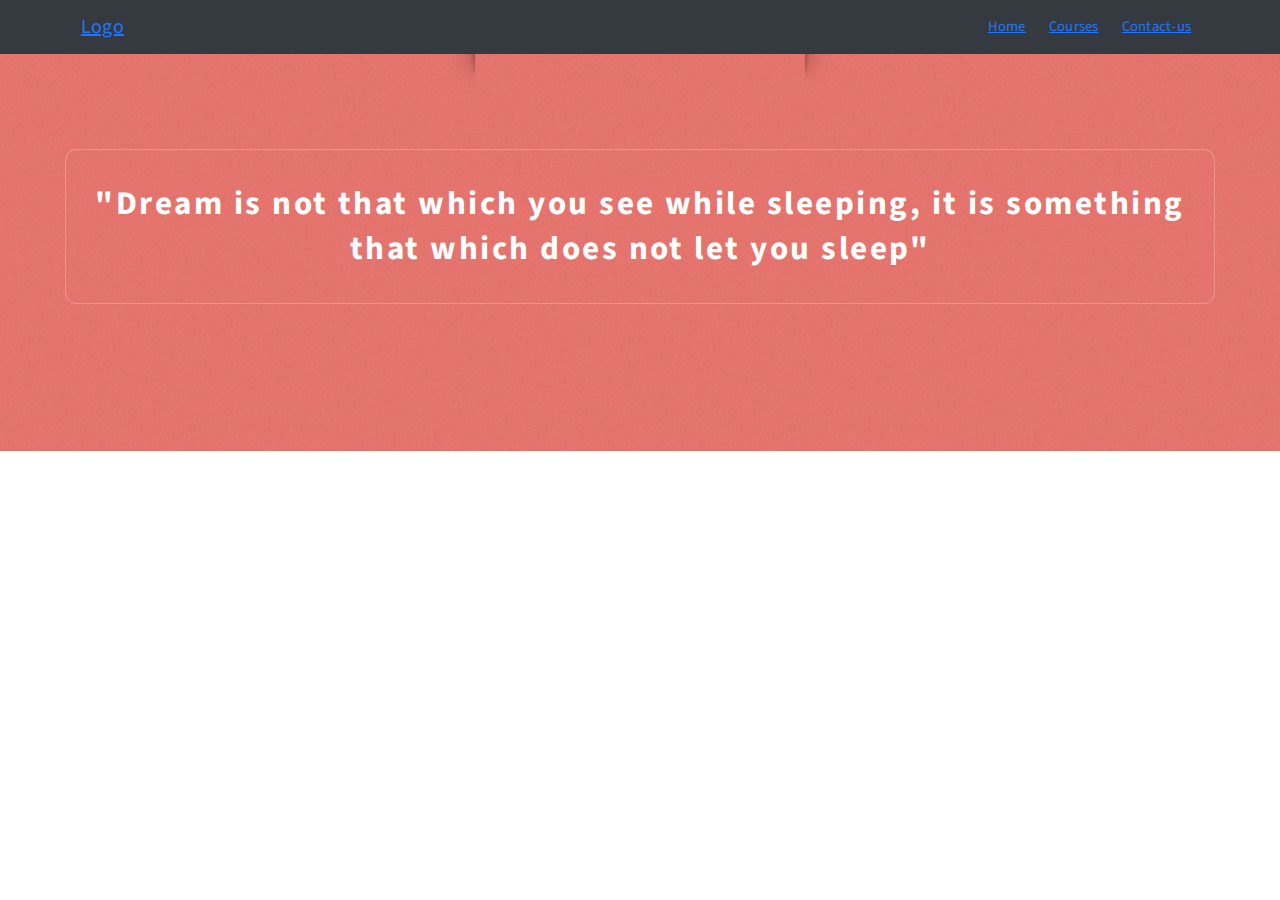
<file: index.html>
<!DOCTYPE HTML>

<html>

	<head>
		<link rel="stylesheet" href="https://stackpath.bootstrapcdn.com/bootstrap/4.1.3/css/bootstrap.min.css">
	  <link rel="stylesheet" href="https://use.fontawesome.com/releases/v5.8.1/css/all.css" integrity="sha384-50oBUHEmvpQ+1lW4y57PTFmhCaXp0ML5d60M1M7uH2+nqUivzIebhndOJK28anvf" crossorigin="anonymous">
	  
	  <link rel="stylesheet" href="./css/main.css"></link>
	</head>
	  
	  <body>
	  
		<nav class="navbar sticky-top navbar-expand-lg bg-dark">
		  <div class="container">
			<a class="navbar-brand" href="#">Logo</a>
			<button class="navbar-toggler" type="button" data-toggle="collapse" data-target="#navbarSupportedContent" aria-controls="navbarSupportedContent" aria-expanded="false" aria-label="Toggle navigation">
		 <i class="fas fa-bars"></i>
		</button>
	  
			<div class="collapse navbar-collapse" id="navbarSupportedContent">
			  <ul class="navbar-nav mr-auto w-100 justify-content-end">
				<li class="nav-item active">
				  <a class="nav-link" href="#">Home <span class="sr-only">(current)</span></a>
				</li>
					<li class="nav-item">
					  <a class="nav-link" href="./courses.html">Courses</a>
					  <li class="nav-item">
						<a class="nav-link" href="./contact us.html">Contact-us</a>
					  </li>
			  </ul>
			</div>
		  </div>
		</nav>
	  
		<section id="intro" class="wrapper style1">
			<div class="title"></div>
			<div class="container">
				<p class="style1"></p>
				<p class="style2">
					"Dream is not that which you see while sleeping, it is something that which does not let you
					sleep"<br class="mobile-hide" />
					<a href="http://html5up.net" class="red"></a>
				</p>

				<ul class="actions">

				</ul>
			</div>
		</section>


		<script src="https://code.jquery.com/jquery-3.3.1.slim.min.js" integrity="sha384-q8i/X+965DzO0rT7abK41JStQIAqVgRVzpbzo5smXKp4YfRvH+8abtTE1Pi6jizo" crossorigin="anonymous"></script>
		<script src="https://cdnjs.cloudflare.com/ajax/libs/popper.js/1.14.3/umd/popper.min.js"></script>
		<script src="https://stackpath.bootstrapcdn.com/bootstrap/4.1.3/js/bootstrap.min.js"></script>
	  </body>

</html>
</file>
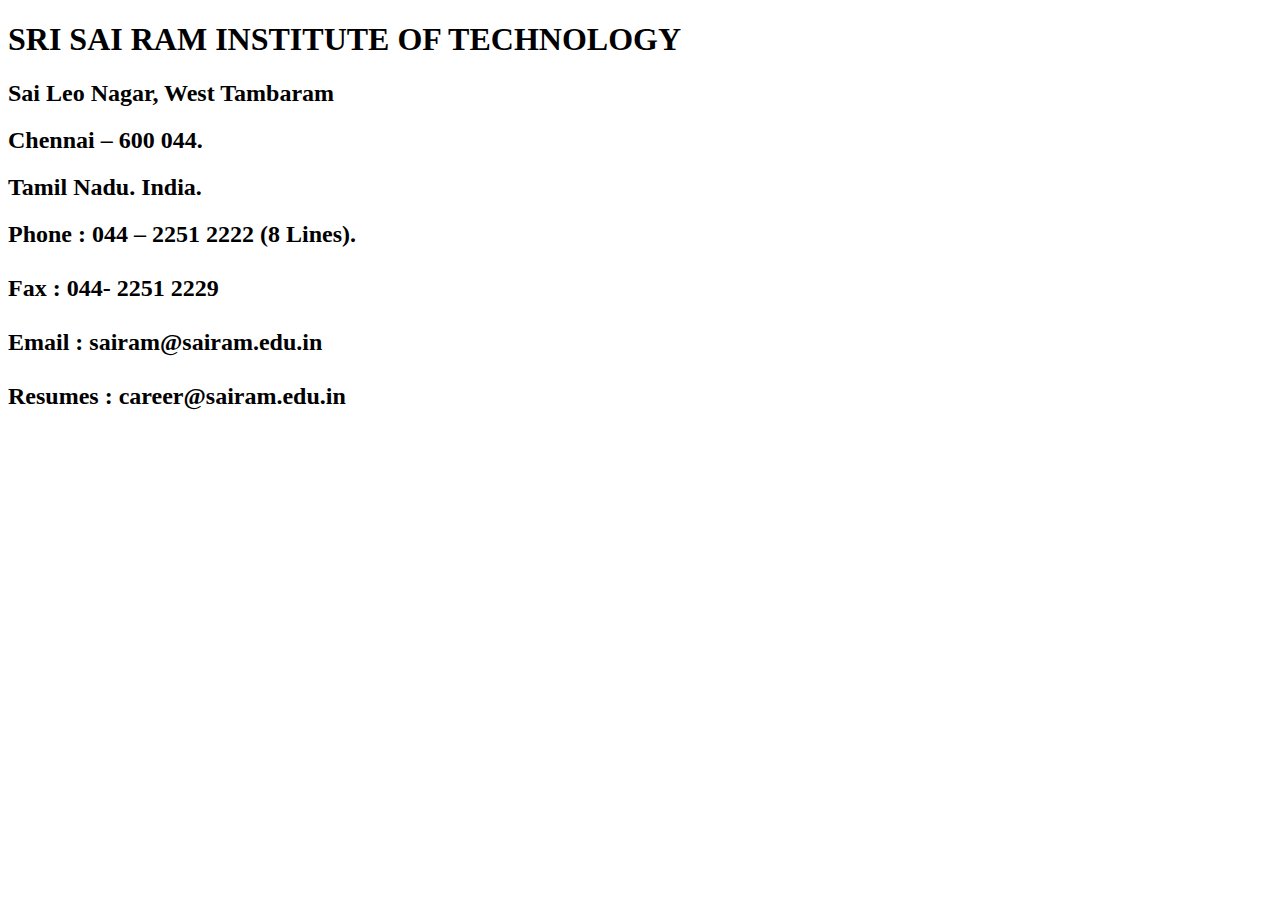
<file: contact us.html>
<!DOCTYPE html>
<html lang="en">
<head>
    <title>Document</title> 
    <style>
    .body {
            background-image: url("images\college pic.jpg"); 
            
            
        }
    </style> 

</head>      

<body>   
<div >
    <h1><b>SRI SAI RAM INSTITUTE OF TECHNOLOGY</b></h1>
    <h2> Sai Leo Nagar, West Tambaram</h2>
     <i class='fas fa-map-marker-alt' style='font-size:36px'></i>  
         <h2> Chennai – 600 044.</h2>
       <h2> Tamil Nadu. India.</h2>
        
       <h2> Phone : 044 – 2251 2222 (8 Lines).
           <br>
           <br>
           
        Fax : 044- 2251 2229
        <br>
        <br>

        Email : sairam@sairam.edu.in
        <br>
        <br>
        Resumes : career@sairam.edu.in</h2> 
    </div>
</body> 

</html>
</file>
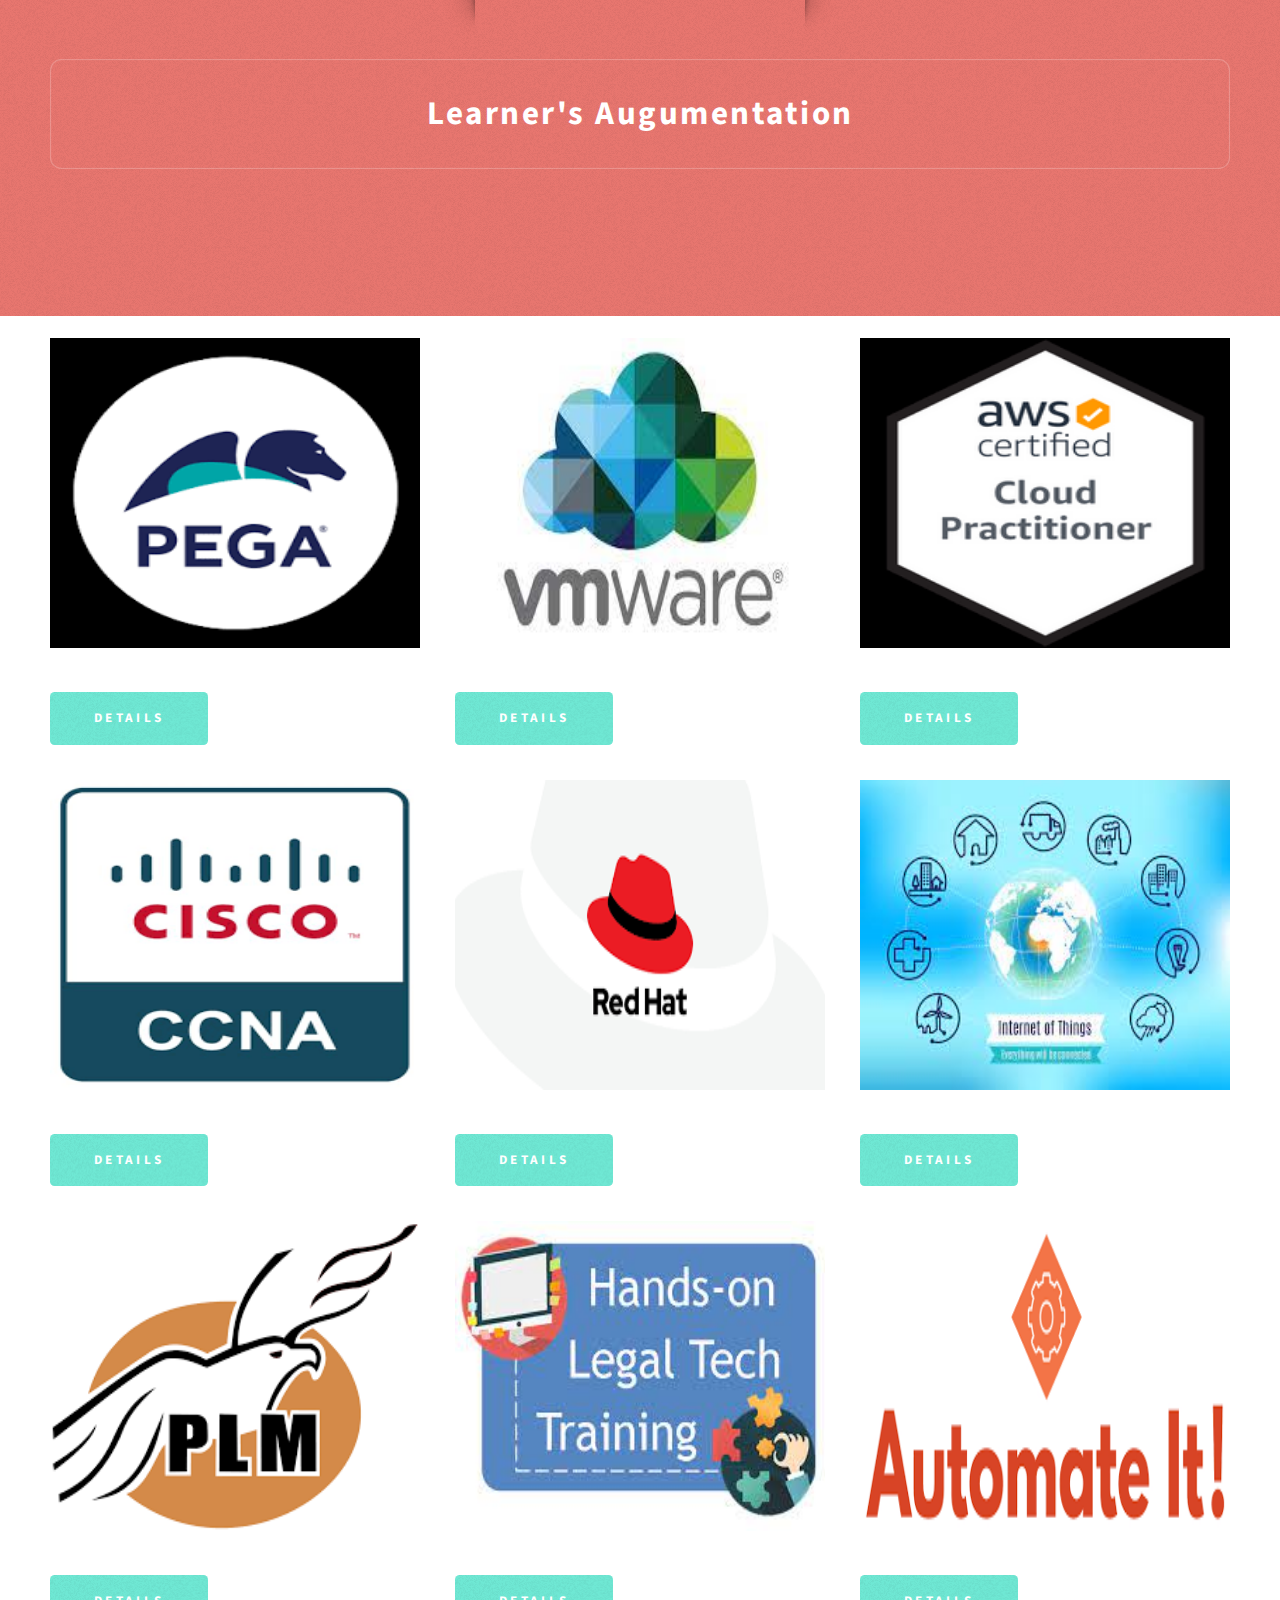
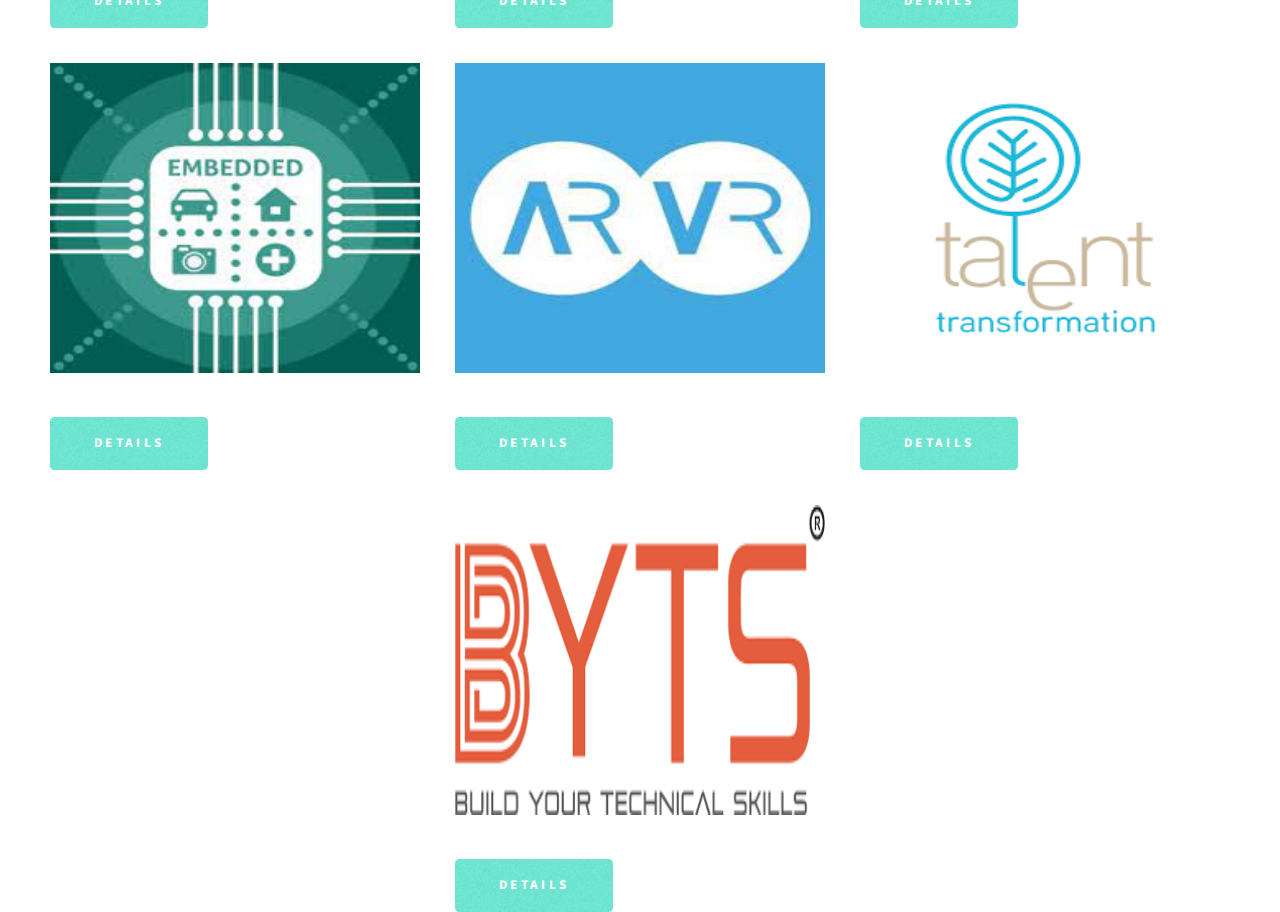
<file: courses.html>
<!DOCTYPE HTML>

<html>
	<head>
		<title>College Website</title>
		<meta charset="utf-8" />
		<meta name="viewport" content="width=device-width, initial-scale=1, user-scalable=no" />
		<link rel="stylesheet" href="./css//main.css" />
		<link rel="stylesheet" href="./co.css" /> 
	</head>
	<body  class="nav"> 
		<div id="page-wrapper"></div>
        <section id="intro" class="wrapper style1">
            <div class="title"></div>
            <div class="container">
                
                <p class="style2">
                    Learner's Augumentation<br class="mobile-hide" />
                    <a href="http://html5up.net" class="nobr"></a>
                </p>	 
				<ul  class="actions">   
                </ul>
            </div>
        </section>	 <br>		
    		<div class="container">
						<div class="row aln-center">
							<div class="col-4 col-12-medium">
								<section class="highlight">
									<a href="#" class="image featured"><img src="./images/pega.png" width="300" height="310" alt="" /></a>
									
									<ul class="actions">
										<li><a href="#" class="button style1">Details</a></li>
									</ul>
								</section>
							</div>
							<div class="col-4 col-12-medium">
								<section class="highlight">
								
									<a href="#" class="image featured"><img src="./images/vm ware.jpg" width="300" height="310"alt="" /></a>
									
									<ul class="actions">
										<li><a href="#" class="button style1">Details</a></li>
									</ul>
								</section>
							</div>
							<div class="col-4 col-12-medium">
								<section class="highlight">
									<a href="#" class="image featured"><img src="./images/aws cloud practitioner.png" width="300" height="310" alt="" /></a>
									
									<ul class="actions">
										<li><a href="#" class="button style1">Details</a></li>
									</ul>
								</section>
							</div>
							<div class="col-4 col-12-medium">
								<section class="highlight">
									<a href="#" class="image featured"><img src="./images/cisco ccna.png" width="300" height="310" alt="" /></a>
									
									<ul class="actions">
										<li><a href="#" class="button style1">Details</a></li>
									</ul>
								</section>
							</div>
							<div class="col-4 col-12-medium">
								<section class="highlight">
									<a href="#" class="image featured"><img src="./images/red hat linux training.png" width="300" height="310" alt="" /></a>
									
									<ul class="actions">
										<li><a href="./year.html" class="button style1">Details</a></li>
									</ul>
								</section>
							</div>
							<div class="col-4 col-12-medium">
								<section class="highlight">
									<a href="#" class="image featured"><img src="./images/iot workshops.jpg" width="300" height="310" alt="" /></a>
									
									<ul class="actions">
										<li><a href="#" class="button style1">Details</a></li>
									</ul>
								</section>
							</div>
							<div class="col-4 col-12-medium">
								<section class="highlight">
									<a href="#" class="image featured"><img src="./images/plm real.png" width="300" height="310" alt="" /></a>
									
									<ul class="actions">
										<li><a href="#" class="button style1">Details</a></li>
									</ul>
								</section>
							</div>
							<div class="col-4 col-12-medium">
								<section class="highlight">
									<a href="#" class="image featured"><img src="./images/hands on training.jpg" width="300" height="310" alt="" /></a>
									
									<ul class="actions">
										<li><a href="#" class="button style1">Details</a></li>
									</ul>
								</section>
							</div>
							<div class="col-4 col-12-medium">
								<section class="highlight">
									<a href="#" class="image featured"><img src="./images/automatic food process.png" width="300" height="310" alt="" /></a>
									
									<ul class="actions">
										<li><a href="#" class="button style1">Details</a></li>
									</ul>
								</section>
							</div>
							<div class="col-4 col-12-medium">
								<section class="highlight">
									<a href="#" class="image featured"><img src="./images/embedded protocol developer.jpg" width="300" height="310" alt="" /></a>
									
									<ul class="actions">
										<li><a href="#" class="button style1">Details</a></li>
									</ul>
								</section>
							</div>
							<div class="col-4 col-12-medium">
								<section class="highlight">
									<a href="#" class="image featured"><img src="./images/ar vr.jpg" width="300" height="310" alt="" /></a>
									
									<ul class="actions">
										<li><a href="#" class="button style1">Details</a></li>
									</ul>
								</section>
							</div>
							<div class="col-4 col-12-medium">
								<section class="highlight">
									<a href="#" class="image featured"><img src="./images/talent transformation.png" width="300" height="310" alt="" /></a>
									
									<ul class="actions">
										<li><a href="#" class="button style1">Details</a></li>
									</ul>
								</section>
							</div>
							<div class="col-4 col-12-medium">
								<section class="highlight">
									<a href="#" class="image featured"><img src="./images/byts.png" width="300" height="310" alt="" /></a>
									
									<ul class="actions">
										<li><a href="#" class="button style1">Details</a></li>
									</ul>
								</section>
							</div>
						
						</div>
					</div>
				</section> 
	</body> 
</html>
</file>
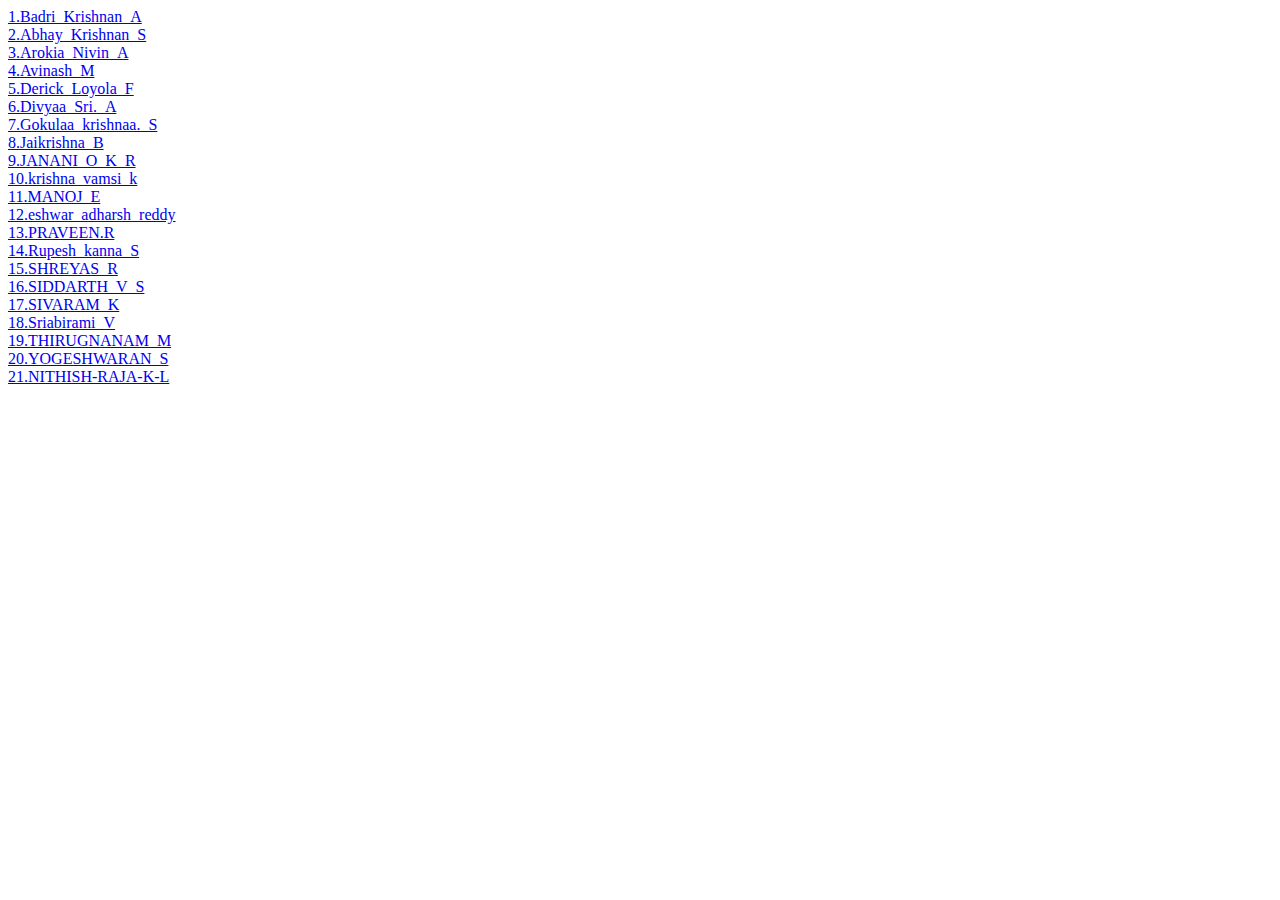
<file: red hat.html>
<!DOCTYPE html>
<html lang="en">
<head>
    <meta charset="UTF-8">
    <meta http-equiv="X-UA-Compatible" content="IE=edge">
    <meta name="viewport" content="width=device-width, initial-scale=1.0">
    <title>Document</title>
   
</head>
<body>
 <a href="redhat cer\Red_Hat_Certificate_RHCSA-Badri_Krishnan_A.pdf">1.Badri_Krishnan_A</a><br>
    <a href="redhat cer\Red_Hat_Certificate_RHCSA-rhel_Abhay_Krishnan_S (1).pdf">2.Abhay_Krishnan_S</a><br>
    <a href="redhat cer\Red_Hat_Certificate_RHCSA-rhel_Arokia_Nivin_A.pdf">3.Arokia_Nivin_A</a><br>
    <a href="redhat cer\Red_Hat_Certificate_RHCSA-rhel_Avinash_M.pdf">4.Avinash_M</a><br>
    <a href="redhat cer\Red_Hat_Certificate_RHCSA-rhel_Derick_Loyola_F.pdf">5.Derick_Loyola_F</a><br>
    <a href="redhat cer\Red_Hat_Certificate_RHCSA-rhel_Divyaa_Sri._A._R.pdf">6.Divyaa_Sri._A</a><br>
    <a href="redhat cer\Red_Hat_Certificate_RHCSA-rhel_Gokulaa_krishnaa._S.pdf">7.Gokulaa_krishnaa._S</a><br>
    <a href="redhat cer\Red_Hat_Certificate_RHCSA-rhel_Jaikrishna_B.pdf">8.Jaikrishna_B</a><br>
    <a href="redhat cer\Red_Hat_Certificate_RHCSA-rhel_JANANI_O_K_R.pdf">9.JANANI_O_K_R</a><br>
    <a href="redhat cer\Red_Hat_Certificate_RHCSA-rhel_krishna_vamsi_k.pdf">10.krishna_vamsi_k</a><br>
    <a href="redhat cer\Red_Hat_Certificate_RHCSA-rhel_MANOJ_E.pdf">11.MANOJ_E</a><br>
    <a href="redhat cer\Red_Hat_Certificate_RHCSA-rhel_p_eshwar_adharsh_reddy.pdf">12.eshwar_adharsh_reddy</a><br>
    <a href="redhat cer\Red_Hat_Certificate_RHCSA-rhel_PRAVEEN.R.pdf">13.PRAVEEN.R</a><br>
    <a href="redhat cer\Red_Hat_Certificate_RHCSA-rhel_Rupesh_kanna_S.pdf">14.Rupesh_kanna_S</a><br>
    <a href="redhat cer\Red_Hat_Certificate_RHCSA-rhel_SHREYAS_R.pdf">15.SHREYAS_R</a><br>
    <a href="redhat cer\Red_Hat_Certificate_RHCSA-rhel_SIDDARTH_V_S.pdf">16.SIDDARTH_V_S</a><br>
    <a href="redhat cer\Red_Hat_Certificate_RHCSA-rhel_SIVARAM_K.pdf">17.SIVARAM_K</a><br>
    <a href="redhat cer\Red_Hat_Certificate_RHCSA-rhel_Sriabirami_V.pdf">18.Sriabirami_V</a><br>
    <a href="redhat cer\Red_Hat_Certificate_RHCSA-rhel_THIRUGNANAM_M.pdf">19.THIRUGNANAM_M</a><br>
    <a href="redhat cer\Red_Hat_Certificate_RHCSA-rhel_YOGESHWARAN_S.pdf">20.YOGESHWARAN_S</a><br>
    <a href="redhat cer\Red-Hat-Certificate-RHCSA-rhel-NITHISH-RAJA-K-L.pdf">21.NITHISH-RAJA-K-L</a><br>
    
    
        

    
    
</body>
</html>
</file>
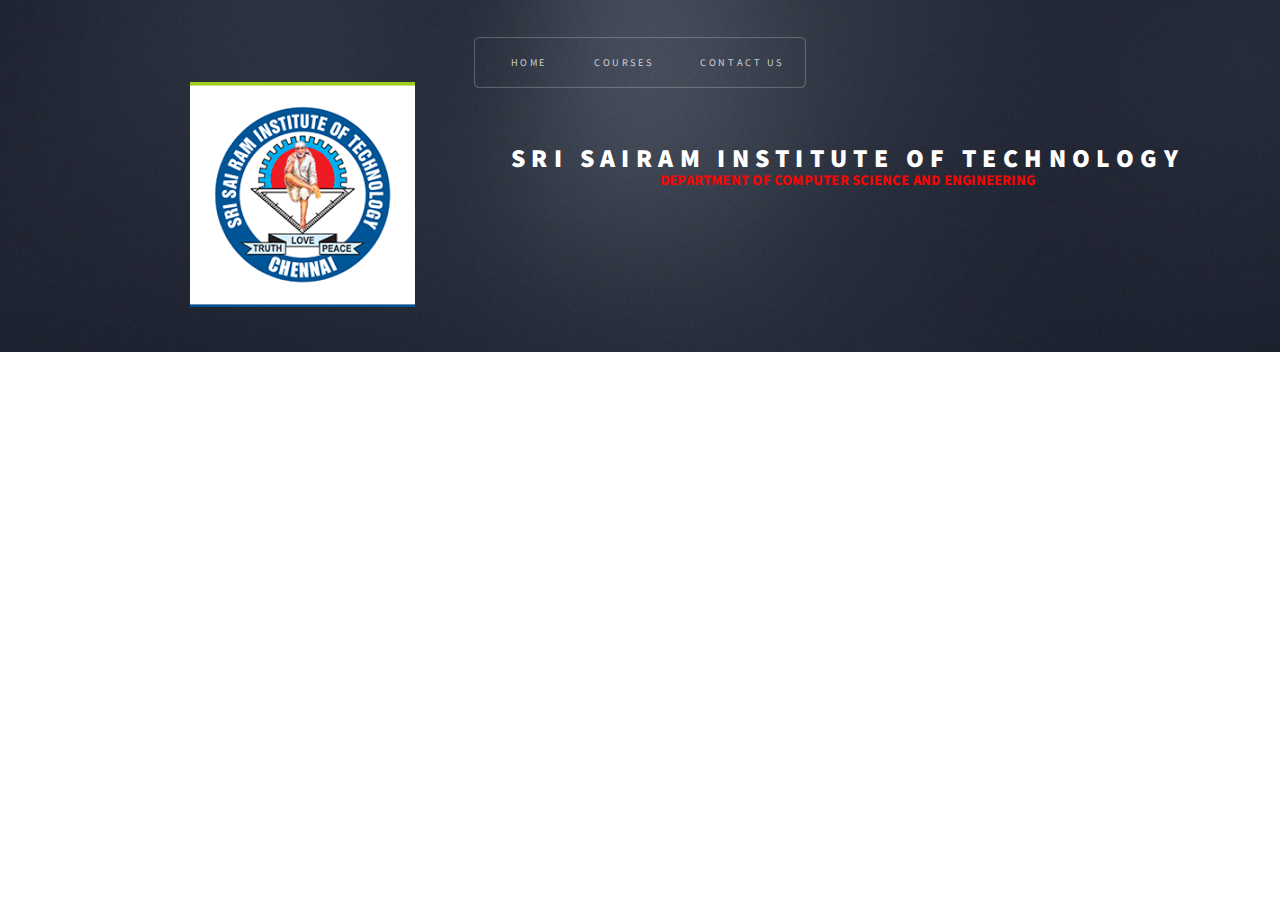
<file: Untitled-1.html>
<!DOCTYPE HTML>

<html>
	<head>
		<title>Escape Velocity by HTML5 UP</title>
		<meta charset="utf-8" />
		<meta name="viewport" content="width=device-width, initial-scale=1, user-scalable=no" /> 
        <link rel="stylesheet" href="/css/main.css" />
		<link rel="stylesheet" href="/co.css" /> 
	</head>
	<body class="nav" >
		<div id="page-wrapper">
			
		
				<section id="header" class="wrapper">

					
						<div id="logo" >

							<img src="images/download.png" alt="SRI SAIRAM INSTITUTE OF TECHNOLOGY" style="float: left; margin-left: 190px;">
							<br>
						
							<br>
							<br>							
							<h1>Sri Sairam Institute Of Technology</h1>
							<h2><b>DEPARTMENT OF COMPUTER SCIENCE AND ENGINEERING</b></h2>
							<p></p>
						</div>

					<div class="nav">
						<nav id="nav">
							<ul>
								<li class="current"><a href="index.html" target=" _blank">Home</a></li>
								<li class="current"><a href="courses.html" target="_blank">Courses</a></li>
								<li class="current"><a href="contact us.html" target="_blank">Contact Us</a></li>
				
							</ul>
						</nav> 
                    </div>

				</section>

			
				
				</div>
				</body>
				</html>
</file>
<file: co.css>
.nav a:hover{
    background: #00f2ff;
    color:#fff;
    border-radius: 50px;
    box-shadow: 0 0 5px #cc03f4,0 0 25px #f0f403,0 0 50px #f403cc,0 0 100px #f403cc;
} 








@keyframes btn-anim1 {  
    0% { left: 100%;}
    50%,100%{left: 100%;}
}  





@keyframes btn-anim2 { 
    0% { top: 100%;}
    50%,100%{top: 100%;} 

    
} 

 

@keyframes btn-anim3 { 
    0% { right: 100%;} 
    50%,100%{right: 100%;} 
}  


@keyframes btn-anim4{
    0% { bottom: 100%;} 
    50%,100%{bottom: 100%;} 
}
</file>
<file: css/main.css>
@import url("fontawesome-all.min.css");
@import url("https://fonts.googleapis.com/css?family=Source+Sans+Pro:400,400italic,700,900");

/*nav
	Escape Velocity by HTML5 UP
	html5up.net | @ajlkn
	Free for personal and commercial use under the CCA 3.0 license (html5up.net/license)
*/

html, body, div, span, applet, object,
iframe, h1, h2, h3, h4, h5, h6, p, blockquote,
pre, a, abbr, acronym, address, big, cite,
code, del, dfn, em, img, ins, kbd, q, s, samp,
small, strike, strong, sub, sup, tt, var, b,
u, i, center, dl, dt, dd, ol, ul, li, fieldset,
form, label, legend, table, caption, tbody,
tfoot, thead, tr, th, td, article, aside,
canvas, details, embed, figure, figcaption,
footer, header, hgroup, menu, nav, output, ruby,
section, summary, time, mark, audio, video {
	margin: 0;
	padding: 100;
	border: 20%;
	font-size: 100%;
	font: inherit;
	vertical-align: baseline;}

article, aside, details, figcaption, figure,
footer, header, hgroup, menu, nav, section {
	display: block;}

body {
	line-height: 1;
}




ol, ul {
	list-style: none;
}

blockquote, q {
	quotes: none;
}

	blockquote:before, blockquote:after, q:before, q:after {
		content: '';
		content: none;
	}

table {
	border-collapse: collapse;
	border-spacing: 0;
}

body {
	-webkit-text-size-adjust: none;
}

mark {
	background-color: transparent;
	color: inherit;
}

input::-moz-focus-inner {
	border: 0;
	padding: 0;
}

input, select, textarea {
	-moz-appearance: none;
	-webkit-appearance: none;
	-ms-appearance: none;
	appearance: none;
}

/* Basic */

	@-ms-viewport {
		width: device-width;
	}

	html {
		box-sizing: border-box;
	}

	*, *:before, *:after {
		box-sizing: inherit;
	}

	body.is-preload *, body.is-preload *:before, body.is-preload *:after {
		-moz-animation: none !important;
		-webkit-animation: none !important;
		-ms-animation: none !important;
		animation: none !important;
		-moz-transition: none !important;
		-webkit-transition: none !important;
		-ms-transition: none !important;
		transition: none !important;
	}

	body, input, textarea, select {
		font-family: 'Source Sans Pro', sans-serif;
		font-weight: 400;
		color: #5181ce;
		font-size: 14pt;
		line-height: 1.75em;
		letter-spacing: 0.025em;
	}

	h1, h2, h3, h4, h5, h6 {
		font-weight: 700;
		color: #0a5ee4;
	} 


		h1 a, h2 a, h3 a, h4 a, h5 a, h6 a {
			color: inherit;
			text-decoration: none;
		}

	a {
		-moz-transition: color .25s ease-in-out;
		-webkit-transition: color .25s ease-in-out;
		-ms-transition: color .25s ease-in-out;
		transition: color .25s ease-in-out;
		text-decoration: underline;
		color: #2276fc;
	}

		a:hover {
			text-decoration: none;
		}

	strong, b {
		font-weight: 700;
		color: #fa0303;
	}

	blockquote {
		border-left: solid 0.5em rgb(235, 31, 31);
		padding: 1em 0 1em 2em;
		font-style: italic;
	}

	em, i {
		font-style: italic;
	}

	hr {
		border: 0;
		border-top: solid 1px #ddd;
		margin: 2em 0 2em 0;
	}

	sub {
		position: relative;
		top: 0.5em;
		font-size: 0.8em;
	}

	sup {
		position: relative;
		top: -0.5em;
		font-size: 0.8em;
	}

	.nobr {
		white-space: nowrap;
	}

	br.clear {
		clear: both;
	}

	p, ul, ol, dl, table, blockquote, form {
		margin-bottom: 2em;
	}

/* Container */

	.container {
		margin: 0 auto;
		max-width: 100%;
		width: 68em;
	}

		@media screen and (max-width: 1680px) {

			.container {
				width: 70em;
			}

		}

		@media screen and (max-width: 1280px) {

			.container {
				width: calc(100% - 100px);
			}

		}

		@media screen and (max-width: 980px) {

			.container {
				width: calc(100% - 100px);
			}

		}

		@media screen and (max-width: 736px) {

			.container {
				width: calc(100% - 40px);
			}

		}

/* Row */

	.row {
		display: flex;
		flex-wrap: wrap;
		box-sizing: border-box;
		align-items: stretch;
	}

		.row > * {
			box-sizing: border-box;
		}

		.row.gtr-uniform > * > :last-child {
			margin-bottom: 0;
		}

		.row.aln-left {
			justify-content: flex-start;
		}

		.row.aln-center {
			justify-content: center;
		}

		.row.aln-right {
			justify-content: flex-end;
		}

		.row.aln-top {
			align-items: flex-start;
		}

		.row.aln-middle {
			align-items: center;
		}

		.row.aln-bottom {
			align-items: flex-end;
		}

		.row > .imp {
			order: -1;
		}

		.row > .col-1 {
			width: 8.33333%;
		}

		.row > .off-1 {
			margin-left: 8.33333%;
		}

		.row > .col-2 {
			width: 16.66667%;
		}

		.row > .off-2 {
			margin-left: 16.66667%;
		}

		.row > .col-3 {
			width: 25%;
		}

		.row > .off-3 {
			margin-left: 25%;
		}

		.row > .col-4 {
			width: 33.33333%;
		}

		.row > .off-4 {
			margin-left: 33.33333%;
		}

		.row > .col-5 {
			width: 41.66667%;
		}

		.row > .off-5 {
			margin-left: 41.66667%;
		}

		.row > .col-6 {
			width: 50%;
		}

		.row > .off-6 {
			margin-left: 50%;
		}

		.row > .col-7 {
			width: 58.33333%;
		}

		.row > .off-7 {
			margin-left: 58.33333%;
		}

		.row > .col-8 {
			width: 66.66667%;
		}

		.row > .off-8 {
			margin-left: 66.66667%;
		}

		.row > .col-9 {
			width: 75%;
		}

		.row > .off-9 {
			margin-left: 75%;
		}

		.row > .col-10 {
			width: 83.33333%;
		}

		.row > .off-10 {
			margin-left: 83.33333%;
		}

		.row > .col-11 {
			width: 91.66667%;
		}

		.row > .off-11 {
			margin-left: 91.66667%;
		}

		.row > .col-12 {
			width: 100%;
		}

		.row > .off-12 {
			margin-left: 100%;
		}

		.row.gtr-0 {
			margin-top: 0px;
			margin-left: 0px;
		}

			.row.gtr-0 > * {
				padding: 0px 0 0 0px;
			}

			.row.gtr-0.gtr-uniform {
				margin-top: 0px;
			}

				.row.gtr-0.gtr-uniform > * {
					padding-top: 0px;
				}

		.row.gtr-25 {
			margin-top: -12.5px;
			margin-left: -12.5px;
		}

			.row.gtr-25 > * {
				padding: 12.5px 0 0 12.5px;
			}

			.row.gtr-25.gtr-uniform {
				margin-top: -12.5px;
			}

				.row.gtr-25.gtr-uniform > * {
					padding-top: 12.5px;
				}

		.row.gtr-50 {
			margin-top: -25px;
			margin-left: -25px;
		}

			.row.gtr-50 > * {
				padding: 25px 0 0 25px;
			}

			.row.gtr-50.gtr-uniform {
				margin-top: -25px;
			}

				.row.gtr-50.gtr-uniform > * {
					padding-top: 25px;
				}

		.row {
			margin-top: -50px;
			margin-left: -50px;
		}

			.row > * {
				padding: 50px 0 0 50px;
			}

			.row.gtr-uniform {
				margin-top: -50px;
			}

				.row.gtr-uniform > * {
					padding-top: 50px;
				}

		.row.gtr-150 {
			margin-top: -75px;
			margin-left: -75px;
		}

			.row.gtr-150 > * {
				padding: 75px 0 0 75px;
			}

			.row.gtr-150.gtr-uniform {
				margin-top: -75px;
			}

				.row.gtr-150.gtr-uniform > * {
					padding-top: 75px;
				}

		.row.gtr-200 {
			margin-top: -100px;
			margin-left: -100px;
		}

			.row.gtr-200 > * {
				padding: 100px 0 0 100px;
			}

			.row.gtr-200.gtr-uniform {
				margin-top: -100px;
			}

				.row.gtr-200.gtr-uniform > * {
					padding-top: 100px;
				}

		@media screen and (max-width: 1680px) {

			.row {
				display: flex;
				flex-wrap: wrap;
				box-sizing: border-box;
				align-items: stretch;
			}

				.row > * {
					box-sizing: border-box;
				}

				.row.gtr-uniform > * > :last-child {
					margin-bottom: 0;
				}

				.row.aln-left {
					justify-content: flex-start;
				}

				.row.aln-center {
					justify-content: center;
				}

				.row.aln-right {
					justify-content: flex-end;
				}

				.row.aln-top {
					align-items: flex-start;
				}

				.row.aln-middle {
					align-items: center;
				}

				.row.aln-bottom {
					align-items: flex-end;
				}

				.row > .imp-xlarge {
					order: -1;
				}

				.row > .col-1-xlarge {
					width: 8.33333%;
				}

				.row > .off-1-xlarge {
					margin-left: 8.33333%;
				}

				.row > .col-2-xlarge {
					width: 16.66667%;
				}

				.row > .off-2-xlarge {
					margin-left: 16.66667%;
				}

				.row > .col-3-xlarge {
					width: 25%;
				}

				.row > .off-3-xlarge {
					margin-left: 25%;
				}

				.row > .col-4-xlarge {
					width: 33.33333%;
				}

				.row > .off-4-xlarge {
					margin-left: 33.33333%;
				}

				.row > .col-5-xlarge {
					width: 41.66667%;
				}

				.row > .off-5-xlarge {
					margin-left: 41.66667%;
				}

				.row > .col-6-xlarge {
					width: 50%;
				}

				.row > .off-6-xlarge {
					margin-left: 50%;
				}

				.row > .col-7-xlarge {
					width: 58.33333%;
				}

				.row > .off-7-xlarge {
					margin-left: 58.33333%;
				}

				.row > .col-8-xlarge {
					width: 66.66667%;
				}

				.row > .off-8-xlarge {
					margin-left: 66.66667%;
				}

				.row > .col-9-xlarge {
					width: 75%;
				}

				.row > .off-9-xlarge {
					margin-left: 75%;
				}

				.row > .col-10-xlarge {
					width: 83.33333%;
				}

				.row > .off-10-xlarge {
					margin-left: 83.33333%;
				}

				.row > .col-11-xlarge {
					width: 91.66667%;
				}

				.row > .off-11-xlarge {
					margin-left: 91.66667%;
				}

				.row > .col-12-xlarge {
					width: 100%;
				}

				.row > .off-12-xlarge {
					margin-left: 100%;
				}

				.row.gtr-0 {
					margin-top: 0px;
					margin-left: 0px;
				}

					.row.gtr-0 > * {
						padding: 0px 0 0 0px;
					}

					.row.gtr-0.gtr-uniform {
						margin-top: 0px;
					}

						.row.gtr-0.gtr-uniform > * {
							padding-top: 0px;
						}

				.row.gtr-25 {
					margin-top: -12.5px;
					margin-left: -12.5px;
				}

					.row.gtr-25 > * {
						padding: 12.5px 0 0 12.5px;
					}

					.row.gtr-25.gtr-uniform {
						margin-top: -12.5px;
					}

						.row.gtr-25.gtr-uniform > * {
							padding-top: 12.5px;
						}

				.row.gtr-50 {
					margin-top: -25px;
					margin-left: -25px;
				}

					.row.gtr-50 > * {
						padding: 25px 0 0 25px;
					}

					.row.gtr-50.gtr-uniform {
						margin-top: -25px;
					}

						.row.gtr-50.gtr-uniform > * {
							padding-top: 25px;
						}

				.row {
					margin-top: -50px;
					margin-left: -50px;
				}

					.row > * {
						padding: 50px 0 0 50px;
					}

					.row.gtr-uniform {
						margin-top: -50px;
					}

						.row.gtr-uniform > * {
							padding-top: 50px;
						}

				.row.gtr-150 {
					margin-top: -75px;
					margin-left: -75px;
				}

					.row.gtr-150 > * {
						padding: 75px 0 0 75px;
					}

					.row.gtr-150.gtr-uniform {
						margin-top: -75px;
					}

						.row.gtr-150.gtr-uniform > * {
							padding-top: 75px;
						}

				.row.gtr-200 {
					margin-top: -100px;
					margin-left: -100px;
				}

					.row.gtr-200 > * {
						padding: 100px 0 0 100px;
					}

					.row.gtr-200.gtr-uniform {
						margin-top: -100px;
					}

						.row.gtr-200.gtr-uniform > * {
							padding-top: 100px;
						}

		}

		@media screen and (max-width: 1280px) {

			.row {
				display: flex;
				flex-wrap: wrap;
				box-sizing: border-box;
				align-items: stretch;
			}

				.row > * {
					box-sizing: border-box;
				}

				.row.gtr-uniform > * > :last-child {
					margin-bottom: 0;
				}

				.row.aln-left {
					justify-content: flex-start;
				}

				.row.aln-center {
					justify-content: center;
				}

				.row.aln-right {
					justify-content: flex-end;
				}

				.row.aln-top {
					align-items: flex-start;
				}

				.row.aln-middle {
					align-items: center;
				}

				.row.aln-bottom {
					align-items: flex-end;
				}

				.row > .imp-large {
					order: -1;
				}

				.row > .col-1-large {
					width: 8.33333%;
				}

				.row > .off-1-large {
					margin-left: 8.33333%;
				}

				.row > .col-2-large {
					width: 16.66667%;
				}

				.row > .off-2-large {
					margin-left: 16.66667%;
				}

				.row > .col-3-large {
					width: 25%;
				}

				.row > .off-3-large {
					margin-left: 25%;
				}

				.row > .col-4-large {
					width: 33.33333%;
				}

				.row > .off-4-large {
					margin-left: 33.33333%;
				}

				.row > .col-5-large {
					width: 41.66667%;
				}

				.row > .off-5-large {
					margin-left: 41.66667%;
				}

				.row > .col-6-large {
					width: 50%;
				}

				.row > .off-6-large {
					margin-left: 50%;
				}

				.row > .col-7-large {
					width: 58.33333%;
				}

				.row > .off-7-large {
					margin-left: 58.33333%;
				}

				.row > .col-8-large {
					width: 66.66667%;
				}

				.row > .off-8-large {
					margin-left: 66.66667%;
				}

				.row > .col-9-large {
					width: 75%;
				}

				.row > .off-9-large {
					margin-left: 75%;
				}

				.row > .col-10-large {
					width: 83.33333%;
				}

				.row > .off-10-large {
					margin-left: 83.33333%;
				}

				.row > .col-11-large {
					width: 91.66667%;
				}

				.row > .off-11-large {
					margin-left: 91.66667%;
				}

				.row > .col-12-large {
					width: 100%;
				}

				.row > .off-12-large {
					margin-left: 100%;
				}

				.row.gtr-0 {
					margin-top: 0px;
					margin-left: 0px;
				}

					.row.gtr-0 > * {
						padding: 0px 0 0 0px;
					}

					.row.gtr-0.gtr-uniform {
						margin-top: 0px;
					}

						.row.gtr-0.gtr-uniform > * {
							padding-top: 0px;
						}

				.row.gtr-25 {
					margin-top: -8.75px;
					margin-left: -8.75px;
				}

					.row.gtr-25 > * {
						padding: 8.75px 0 0 8.75px;
					}

					.row.gtr-25.gtr-uniform {
						margin-top: -8.75px;
					}

						.row.gtr-25.gtr-uniform > * {
							padding-top: 8.75px;
						}

				.row.gtr-50 {
					margin-top: -17.5px;
					margin-left: -17.5px;
				}

					.row.gtr-50 > * {
						padding: 17.5px 0 0 17.5px;
					}

					.row.gtr-50.gtr-uniform {
						margin-top: -17.5px;
					}

						.row.gtr-50.gtr-uniform > * {
							padding-top: 17.5px;
						}

				.row {
					margin-top: -35px;
					margin-left: -35px;
				}

					.row > * {
						padding: 35px 0 0 35px;
					}

					.row.gtr-uniform {
						margin-top: -35px;
					}

						.row.gtr-uniform > * {
							padding-top: 35px;
						}

				.row.gtr-150 {
					margin-top: -52.5px;
					margin-left: -52.5px;
				}

					.row.gtr-150 > * {
						padding: 52.5px 0 0 52.5px;
					}

					.row.gtr-150.gtr-uniform {
						margin-top: -52.5px;
					}

						.row.gtr-150.gtr-uniform > * {
							padding-top: 52.5px;
						}

				.row.gtr-200 {
					margin-top: -70px;
					margin-left: -70px;
				}

					.row.gtr-200 > * {
						padding: 70px 0 0 70px;
					}

					.row.gtr-200.gtr-uniform {
						margin-top: -70px;
					}

						.row.gtr-200.gtr-uniform > * {
							padding-top: 70px;
						}

		}

		@media screen and (max-width: 980px) {

			.row {
				display: flex;
				flex-wrap: wrap;
				box-sizing: border-box;
				align-items: stretch;
			}

				.row > * {
					box-sizing: border-box;
				}

				.row.gtr-uniform > * > :last-child {
					margin-bottom: 0;
				}

				.row.aln-left {
					justify-content: flex-start;
				}

				.row.aln-center {
					justify-content: center;
				}

				.row.aln-right {
					justify-content: flex-end;
				}

				.row.aln-top {
					align-items: flex-start;
				}

				.row.aln-middle {
					align-items: center;
				}

				.row.aln-bottom {
					align-items: flex-end;
				}

				.row > .imp-medium {
					order: -1;
				}

				.row > .col-1-medium {
					width: 8.33333%;
				}

				.row > .off-1-medium {
					margin-left: 8.33333%;
				}

				.row > .col-2-medium {
					width: 16.66667%;
				}

				.row > .off-2-medium {
					margin-left: 16.66667%;
				}

				.row > .col-3-medium {
					width: 25%;
				}

				.row > .off-3-medium {
					margin-left: 25%;
				}

				.row > .col-4-medium {
					width: 33.33333%;
				}

				.row > .off-4-medium {
					margin-left: 33.33333%;
				}

				.row > .col-5-medium {
					width: 41.66667%;
				}

				.row > .off-5-medium {
					margin-left: 41.66667%;
				}

				.row > .col-6-medium {
					width: 50%;
				}

				.row > .off-6-medium {
					margin-left: 50%;
				}

				.row > .col-7-medium {
					width: 58.33333%;
				}

				.row > .off-7-medium {
					margin-left: 58.33333%;
				}

				.row > .col-8-medium {
					width: 66.66667%;
				}

				.row > .off-8-medium {
					margin-left: 66.66667%;
				}

				.row > .col-9-medium {
					width: 75%;
				}

				.row > .off-9-medium {
					margin-left: 75%;
				}

				.row > .col-10-medium {
					width: 83.33333%;
				}

				.row > .off-10-medium {
					margin-left: 83.33333%;
				}

				.row > .col-11-medium {
					width: 91.66667%;
				}

				.row > .off-11-medium {
					margin-left: 91.66667%;
				}

				.row > .col-12-medium {
					width: 100%;
				}

				.row > .off-12-medium {
					margin-left: 100%;
				}

				.row.gtr-0 {
					margin-top: 0px;
					margin-left: 0px;
				}

					.row.gtr-0 > * {
						padding: 0px 0 0 0px;
					}

					.row.gtr-0.gtr-uniform {
						margin-top: 0px;
					}

						.row.gtr-0.gtr-uniform > * {
							padding-top: 0px;
						}

				.row.gtr-25 {
					margin-top: -12.5px;
					margin-left: -12.5px;
				}

					.row.gtr-25 > * {
						padding: 12.5px 0 0 12.5px;
					}

					.row.gtr-25.gtr-uniform {
						margin-top: -12.5px;
					}

						.row.gtr-25.gtr-uniform > * {
							padding-top: 12.5px;
						}

				.row.gtr-50 {
					margin-top: -25px;
					margin-left: -25px;
				}

					.row.gtr-50 > * {
						padding: 25px 0 0 25px;
					}

					.row.gtr-50.gtr-uniform {
						margin-top: -25px;
					}

						.row.gtr-50.gtr-uniform > * {
							padding-top: 25px;
						}

				.row {
					margin-top: -50px;
					margin-left: -50px;
				}

					.row > * {
						padding: 50px 0 0 50px;
					}

					.row.gtr-uniform {
						margin-top: -50px;
					}

						.row.gtr-uniform > * {
							padding-top: 50px;
						}

				.row.gtr-150 {
					margin-top: -75px;
					margin-left: -75px;
				}

					.row.gtr-150 > * {
						padding: 75px 0 0 75px;
					}

					.row.gtr-150.gtr-uniform {
						margin-top: -75px;
					}

						.row.gtr-150.gtr-uniform > * {
							padding-top: 75px;
						}

				.row.gtr-200 {
					margin-top: -100px;
					margin-left: -100px;
				}

					.row.gtr-200 > * {
						padding: 100px 0 0 100px;
					}

					.row.gtr-200.gtr-uniform {
						margin-top: -100px;
					}

						.row.gtr-200.gtr-uniform > * {
							padding-top: 100px;
						}

		}

		@media screen and (max-width: 100px) {

			.row {
				display: flex;
				flex-wrap: wrap;
				box-sizing: border-box;
				align-items: stretch;
			}

				.row > * {
					box-sizing: border-box;
				}

				.row.gtr-uniform > * > :last-child {
					margin-bottom: 0;
				}

				.row.aln-left {
					justify-content: flex-start;
				}

				.row.aln-center {
					justify-content: center;
				}

				.row.aln-right {
					justify-content: flex-end;
				}

				.row.aln-top {
					align-items: flex-start;
				}

				.row.aln-middle {
					align-items: center;
				}

				.row.aln-bottom {
					align-items: flex-end;
				}

				.row > .imp-small {
					order: -1;
				}

				.row > .col-1-small {
					width: 8.33333%;
				}

				.row > .off-1-small {
					margin-left: 8.33333%;
				}

				.row > .col-2-small {
					width: 16.66667%;
				}

				.row > .off-2-small {
					margin-left: 16.66667%;
				}

				.row > .col-3-small {
					width: 25%;
				}

				.row > .off-3-small {
					margin-left: 25%;
				}

				.row > .col-4-small {
					width: 33.33333%;
				}

				.row > .off-4-small {
					margin-left: 33.33333%;
				}

				.row > .col-5-small {
					width: 41.66667%;
				}

				.row > .off-5-small {
					margin-left: 41.66667%;
				}

				.row > .col-6-small {
					width: 50%;
				}

				.row > .off-6-small {
					margin-left: 50%;
				}

				.row > .col-7-small {
					width: 58.33333%;
				}

				.row > .off-7-small {
					margin-left: 58.33333%;
				}

				.row > .col-8-small {
					width: 66.66667%;
				}

				.row > .off-8-small {
					margin-left: 66.66667%;
				}

				.row > .col-9-small {
					width: 75%;
				}

				.row > .off-9-small {
					margin-left: 75%;
				}

				.row > .col-10-small {
					width: 83.33333%;
				}

				.row > .off-10-small {
					margin-left: 83.33333%;
				}

				.row > .col-11-small {
					width: 91.66667%;
				}

				.row > .off-11-small {
					margin-left: 91.66667%;
				}

				.row > .col-12-small {
					width: 100%;
				}

				.row > .off-12-small {
					margin-left: 100%;
				}

				.row.gtr-0 {
					margin-top: 0px;
					margin-left: 0px;
				}

					.row.gtr-0 > * {
						padding: 0px 0 0 0px;
					}

					.row.gtr-0.gtr-uniform {
						margin-top: 0px;
					}

						.row.gtr-0.gtr-uniform > * {
							padding-top: 0px;
						}

				.row.gtr-25 {
					margin-top: -7.5px;
					margin-left: -7.5px;
				}

					.row.gtr-25 > * {
						padding: 7.5px 0 0 7.5px;
					}

					.row.gtr-25.gtr-uniform {
						margin-top: -7.5px;
					}

						.row.gtr-25.gtr-uniform > * {
							padding-top: 7.5px;
						}

				.row.gtr-50 {
					margin-top: -15px;
					margin-left: -15px;
				}

					.row.gtr-50 > * {
						padding: 15px 0 0 15px;
					}

					.row.gtr-50.gtr-uniform {
						margin-top: -15px;
					}

						.row.gtr-50.gtr-uniform > * {
							padding-top: 15px;
						}

				.row {
					margin-top: -30px;
					margin-left: -30px;
				}

					.row > * {
						padding: 30px 0 0 30px;
					}

					.row.gtr-uniform {
						margin-top: -30px;
					}

						.row.gtr-uniform > * {
							padding-top: 30px;
						}

				.row.gtr-150 {
					margin-top: -45px;
					margin-left: -45px;
				}

					.row.gtr-150 > * {
						padding: 45px 0 0 45px;
					}

					.row.gtr-150.gtr-uniform {
						margin-top: -45px;
					}

						.row.gtr-150.gtr-uniform > * {
							padding-top: 45px;
						}

				.row.gtr-200 {
					margin-top: -60px;
					margin-left: -60px;
				}

					.row.gtr-200 > * {
						padding: 60px 0 0 60px;
					}

					.row.gtr-200.gtr-uniform {
						margin-top: -60px;
					}

						.row.gtr-200.gtr-uniform > * {
							padding-top: 60px;
						}

		}

/* Section/Article */

	section,
	article {
		margin: 100 100 100 100;
	}

	section > :last-child,
	article > :last-child,
	section:last-child,
	article:last-child {
		margin-bottom: 0;
	}

	header.style1 {
		text-align: center;
		padding: 3em 0 3em 0;
	}

		header.style1 h2 {
			font-weight: 700;
			font-size: 2em;
			letter-spacing: 0.075em;
			line-height: 1.5em;
		}

		header.style1 p {
			color: #0d5ddf;
			display: block;
			margin: 1.15em 0 0 0;
			font-size: 1.3em;
			letter-spacing: 0.075em;
			line-height: 1.5em;
		}

/* Table */

	table {
		width: 100%;
	}

		table.default {
			width: 100%;
		}

			table.default tbody tr:nth-child(2n+2) {
				background: #f4f4f4;
			}

			table.default td {
				padding: 0.5em 1em 0.5em 1em;
			}

			table.default th {
				text-align: left;
				font-weight: 400;
				padding: 0.5em 1em 0.5em 1em;
			}

			table.default thead {
				background: #484d55;
				color: #fff;
			}

			table.default tfoot {
				background: #eee;
			}

/* Form */

	form label {
		display: block;
		font-weight: 700;
		color: #484d55;
		margin: 0.25em 0 0.5em 0;
	}

	form input[type="text"],
	form input[type="email"],
	form input[type="password"],
	form select,
	form textarea {
		-moz-transition: all .25s ease-in-out;
		-webkit-transition: all .25s ease-in-out;
		-ms-transition: all .25s ease-in-out;
		transition: all .25s ease-in-out;
		-webkit-appearance: none;
		display: block;
		border: 0;
		background: #eee;
		box-shadow: inset 0px 0px 1px 0px #a0a1a7;
		border-radius: 0.35em;
		width: 100%;
		padding: 0.75em 1em 0.75em 1em;
	}

		form input[type="text"]:focus,
		form input[type="email"]:focus,
		form input[type="password"]:focus,
		form select:focus,
		form textarea:focus {
			background: #f8f8f8;
		}

	form input[type="text"],
	form input[type="email"]
	input[type="password"] {
		line-height: 1em;
	}

	form select {
		line-height: 1em;
	}

	form textarea {
		min-height: 8em;
	}

	form ul.actions {
		margin-top: 0;
	}

	form ::-webkit-input-placeholder {
		color: #555 !important;
		font-style: italic;
		line-height: 1.35em;
	}

	form :-moz-placeholder {
		color: #555 !important;
		font-style: italic;
	}

	form ::-moz-placeholder {
		color: #555 !important;
		font-style: italic;
	}

	form :-ms-input-placeholder {
		color: #555 !important;
		font-style: italic;
	}

	form ::-moz-focus-inner {
		border: 0;
	}

/* Image */

	.image {
		display: inline-block;
	}

		.image img {
			display: block;
			width: 100%;
		}

		.image.fit {
			display: block;
			width: 100%;
		}

		.image.left {
			float: left;
			margin: 0 2em 2em 0;
		}

		.image.centered {
			display: block;
			margin: 0 0 2em 0;
		}

			.image.centered img {
				margin: 0 auto;
				width: auto;
			}

		.image.featured {
			display: block;
			width: 100%;
			margin: 0 0 2em 0;
		}

/* Button */

	input[type="button"],
	input[type="submit"],
	input[type="reset"],
	button,
	.button {
		-moz-transition: all .25s ease-in-out;
		-webkit-transition: all .25s ease-in-out;
		-ms-transition: all .25s ease-in-out;
		transition: all .25s ease-in-out;
		display: inline-block;
		background: #444;
		text-align: center;
		text-transform: uppercase;
		font-weight: 700;
		letter-spacing: 0.25em;
		text-decoration: none;
		border-radius: 0.35em;
		border: 0;
		outline: 0;
		cursor: pointer;
		padding: 0 2.25em 0 2.25em;
		font-size: 0.9em;
		min-width: 12em;
		height: 4em;
		line-height: 4em;
	}

		input[type="button"]:hover,
		input[type="submit"]:hover,
		input[type="reset"]:hover,
		button:hover,
		.button:hover {
			background-color: #f98780;
		}

		input[type="button"].large,
		input[type="submit"].large,
		input[type="reset"].large,
		button.large,
		.button.large {
			font-size: 1em;
			min-width: 14em;
		}

		input[type="button"].style1,
		input[type="submit"].style1,
		input[type="reset"].style1,
		button.style1,
		.button.style1 {
			background: #70e9d5 url("./images/overlay.png");
			color: #fff;
		}

			input[type="button"].style1:hover,
			input[type="submit"].style1:hover,
			input[type="reset"].style1:hover,
			button.style1:hover,
			.button.style1:hover {
				background-color: #80f9ae93;
			}

			input[type="button"].style1:active,
			input[type="submit"].style1:active,
			input[type="reset"].style1:active,
			button.style1:active,
			.button.style1:active {
				background-color: #d96760;
			}

		input[type="button"].style2,
		input[type="submit"].style2,
		input[type="reset"].style2,
		button.style2,
		.button.style2 {
			background: none;
			color: #606167;
			box-shadow: inset 0px 0px 2px 0px #a0a1a7;
		}

			input[type="button"].style2:hover,
			input[type="submit"].style2:hover,
			input[type="reset"].style2:hover,
			button.style2:hover,
			.button.style2:hover {
				box-shadow: inset 0px 0px 2px 0px #606167;
			}

			input[type="button"].style2:active,
			input[type="submit"].style2:active,
			input[type="reset"].style2:active,
			button.style2:active,
			.button.style2:active {
				box-shadow: inset 0px 0px 2px 0px #001ec7;
			}

		input[type="button"].style3,
		input[type="submit"].style3,
		input[type="reset"].style3,
		button.style3,
		.button.style3 {
			background: #2f333b url("./images/overlay.png");
			color: #fff;
		}

			input[type="button"].style3:hover,
			input[type="submit"].style3:hover,
			input[type="reset"].style3:hover,
			button.style3:hover,
			.button.style3:hover {
				background-color: #3f434b;
			}

			input[type="button"].style3:active,
			input[type="submit"].style3:active,
			input[type="reset"].style3:active,
			button.style3:active,
			.button.style3:active {
				background-color: #1f232b;
			}

/* List */

	ul {
		list-style: disc;
		padding-left: 1em;
	}

		ul li {
			padding-left: 0.5em;
		}

		ul.style2 {
			list-style: none;
			padding-left: 0;
		}

			ul.style2 li {
				border-top: solid 1px #eee;
				padding: 1.5em 0 0 0;
				margin: 1.5em 0 0 0;
			}

				ul.style2 li:first-child {
					border-top: 0;
					padding-top: 0;
					margin-top: 0;
				}

		ul.style3 {
			list-style: none;
			padding-left: 0;
		}

			ul.style3 li {
				border-top: solid 1px #eee;
				padding: 0.5em 0 0 0;
				margin: 0.5em 0 0 0;
			}

				ul.style3 li:first-child {
					border-top: 0;
					padding-top: 0;
					margin-top: 0;
				}

	ol {
		list-style: decimal;
		padding-left: 1.25em;
	}

		ol li {
			padding-left: 0.25em;
		}

/* Actions */

	ul.actions {
		list-style: none;
		padding-left: 0;
		margin: 3em 0 0 0;
	}

		ul.actions li {
			display: inline-block;
			margin: 0 0.75em 0 0.75em;
			padding-left: 0;
		}

			ul.actions li:first-child {
				margin-left: 0;
			}

			ul.actions li:last-child {
				margin-right: 0;
			}

		ul.actions.special {
			text-align: center;
		}

/* Feature List */

	.feature-list {
		max-width: 58em;
		margin-left: auto;
		margin-right: auto;
		position: relative;
		top: 0.75em;
	}

		.feature-list section {
			border-top: solid 1px #eee;
			padding-top: 3em;
			padding-left: 5em;
			position: relative;
		}

		@media screen and (min-width: 981px) {

			.feature-list > .row > :nth-child(-n + 2) > section {
				border-top: 0;
				padding-top: 0;
			}

		}

		.feature-list h3 {
			color: #e97770 !important;
			margin: -0.35em 0 0.75em 0;
			font-size: 1.15em;
			letter-spacing: 0.05em;
		}

			.feature-list h3:before {
				display: block;
				color: #fff;
				background: #2e6ae0 url("./images/overlay.png");
				border-radius: 2.5em;
				text-align: center;
				width: 2.5em;
				height: 2.5em;
				line-height: 2.5em;
				margin-right: 0.75em;
				position: absolute;
				left: 0;
				margin-top: -0.5em;
			}

		.feature-list.small section {
			padding-left: 3.5em;
		}

		.feature-list.small h3:before {
			font-size: 0.8em;
		}

/* Icons */

	.icon {
		text-decoration: none;
		text-decoration: none;
	}

		.icon:before {
			-moz-osx-font-smoothing: grayscale;
			-webkit-font-smoothing: antialiased;
			display: inline-block;
			font-style: normal;
			font-variant: normal;
			text-rendering: auto;
			line-height: 1;
			text-transform: none !important;
			font-family: 'Font Awesome 5 Free';
			font-weight: 400;
		}

		.icon:before {
			line-height: inherit;
			font-size: 1.25em;
		}

		.icon > .label {
			display: none;
		}

		.icon.solid:before {
			font-weight: 900;
		}

		.icon.brands:before {
			font-family: 'Font Awesome 5 Brands';
		}

/* Box */

	.box header {
		margin: 0 0 1.5em 0;
	}

		.box header.style1 {
			position: relative;
			margin: -0.5em 0 0 0;
			padding-top: 0;
		}

	.box h2 {
		margin: 0 0 0.75em 0;
		font-size: 1.15em;
		letter-spacing: 0.05em;
	}

	.box h3 {
		margin: 0 0 0.5em 0;
		font-size: 1em;
		font-weight: 600;
		letter-spacing: 0.05em;
	}

	.box.post-excerpt .image.left {
		position: relative;
		top: 0.5em;
		width: 5em;
	}

	.box.post-excerpt h3, .box.post-excerpt p {
		margin-left: 7em;
	}

/* Wrapper */

	.wrapper {
		position: relative;
		padding: 6em 0 9em 0;
	}

		.wrapper .title {
			position: absolute;
			top: 0;
			left: 50%;
			text-align: center;
			text-transform: uppercase;
			display: block;
			font-weight: 700;
			letter-spacing: 0.25em;
			font-size: 0.9em;
			width: 25em;
			height: 3.25em;
			top: -3.25em;
			line-height: 3.25em;
			margin-bottom: -3.25em;
			margin-left: -12.5em;
			padding-top: 0.5em;
		}

			.wrapper .title:before {
				content: '';
				position: absolute;
				bottom: -38px;
				left: -35px;
				width: 35px;
				height: 38px;
				background: url("images/shadow.png");
			}

			.wrapper .title:after {
				-moz-transform: scaleX(-1);
				-webkit-transform: scaleX(-1);
				-ms-transform: scaleX(-1);
				transform: scaleX(-1);
				content: '';
				position: absolute;
				bottom: -38px;
				right: -35px;
				width: 35px;
				height: 38px;
				background: url("images/shadow.png");
			}

		.wrapper.style1 {
			background: #e97770 url("images/overlay.png");
			color: #eee;
			color: rgba(255, 255, 255, 0.75);
		}

			.wrapper.style1 .title {
				background: #e97770 url("images/overlay.png");
				color: #fff;
			}

			.wrapper.style1 h1, .wrapper.style1 h2, .wrapper.style1 h3, .wrapper.style1 h4, .wrapper.style1 h5, .wrapper.style1 h6, .wrapper.style1 strong, .wrapper.style1 b, .wrapper.style1 a {
				color: #fff;
			}

		.wrapper.style2 {
			background: #fff;
		}

			.wrapper.style2 .title {
				background: #fff;
				color: #484d55;
			}

		.wrapper.style3 {
			background: #f3f3f3 url("images/overlay.png");
		}

			.wrapper.style3 .title {
				background: #f3f3f3 url("images/overlay.png");
				color: #484d55;
			}

			.wrapper.style3 .image {
				border: solid 10px #fff;
			}


			
/* Page Wrapper */
/* 
	#page-wrapper > section {
		margin-bottom: 0;
	} */

/* Header */

	#header {
		display: -moz-flex;
		display: -webkit-flex;
		display: -ms-flex;
		display: flex;
		-moz-align-items: center;
		-webkit-align-items: center;
		-ms-align-items: center;
		align-items: center;
		-moz-justify-content: center;
		-webkit-justify-content: center;
		-ms-justify-content: center;
		justify-content: center;
		position: relative;
		height: 24em;
		background: url("../images/banner.jpg") center center;
		background-size: cover;
		padding: 0;
	}

		#header:before {
			content: '';
			position: absolute;
			top: 0;
			left: 0;
			width: 100%;
			height: 100%;
			background: url("./images/overlay.png");
		}

		.homepage #header {
			height: 35em;
		}

/* Logo */

	#logo {
		width: 100%;
		text-align: center;
		position: relative;
		top: 1.5em;
	}

		#logo h1 {
			font-weight: 900;
			text-transform: uppercase;
			color: #fff;
			font-size: 2em;
			letter-spacing: 0.25em;
		}

		#logo p {
			color: #eee;
			color: rgba(255, 255, 255, 0.5);
			text-transform: uppercase;
			margin: 1.25em 0 0 0;
			display: block;
			letter-spacing: 0.2em;
			font-size: 0.9em;
		}
		#logo img{
			align-items: flex-start;
		}

/* Nav */

	#nav {
		position: absolute;
		display: block;
		top: 2.5em;
		left: 0;
		width: 100%;
		text-align: center;
	}

		#nav > ul {
			display: inline-block;
			border-radius: 0.35em;
			box-shadow: inset 0px 0px 1px 1px rgba(255, 255, 255, 0.25);
			padding: 0 20 20 0;
		}

			#nav > ul > li {
				display: inline-block;
				text-align: center;
				padding: 0 1.5em 0 1.5em;
			}

				#nav > ul > li > ul {
					display: none;
				}

				#nav > ul > li > a, #nav > ul > li > span {
					display: block;
					color: #eee;
					color: rgba(255, 255, 255, 0.75);
					text-transform: uppercase;
					text-decoration: none;
					font-size: 0.7em;
					letter-spacing: 0.25em;
					height: 5em;
					line-height: 5em;
					-moz-transition: all .25s ease-in-out;
					-webkit-transition: all .25s ease-in-out;
					-o-transition: all .25s ease-in-out;
					-ms-transition: all .25s ease-in-out;
					transition: all .25s ease-in-out;
					outline: 0;
				}

				#nav > ul > li:hover > a {
					color: #fff;
				}

				#nav > ul > li.active > a, #nav > ul > li.active > span {
					color: #fff;
				}

	.dropotron {
		background: #222835 url("./images/overlay.png");
		background-color: rgba(44, 50, 63, 0.925);
		padding: 1.25em 1em 1.25em 1em;
		border-radius: 0.35em;
		box-shadow: inset 0px 0px 1px 1px rgba(255, 255, 255, 0.25);
		min-width: 12em;
		text-align: left;
		margin-top: -1.25em;
		margin-left: -1px;
		list-style: none;
	}

		.dropotron.level-0 {
			margin-top: -1px;
			margin-left: 0;
			border-top-left-radius: 0;
			border-top-right-radius: 0;
		}

		.dropotron a, .dropotron span {
			-moz-transition: all .25s ease-in-out;
			-webkit-transition: all .25s ease-in-out;
			-ms-transition: all .25s ease-in-out;
			transition: all .25s ease-in-out;
			display: block;
			color: #eee;
			color: rgba(255, 255, 255, 0.75);
			text-transform: uppercase;
			text-decoration: none;
			font-size: 0.7em;
			letter-spacing: 0.25em;
			border-top: solid 1px rgba(255, 255, 255, 0.15);
			line-height: 3em;
		}

		.dropotron li {
			padding-left: 0;
		}

			.dropotron li:first-child a, .dropotron li:first-child span {
				border-top: 0;
			}

			.dropotron li:hover > a, .dropotron li:hover > span {
				color: #fff;
			}

/* Intro */

	#intro {
		padding-bottom: 8em;
		text-align: center;
	}

		#intro p.style1 {
			font-size: 1.5em;
			letter-spacing: 0.075em;
		}

		#intro p.style2 {
			font-weight: 700;
			color: #fff;
			border-radius: 0.35em;
			box-shadow: inset 0px 0px 1px 1px rgba(255, 255, 255, 0.25);
			font-size: 2.75em;
			letter-spacing: 0.075em;
			line-height: 1.35em;
			padding: 1em 0 1em 0;
			margin-bottom: 1em;
		}

			#intro p.style2 a {
				color: inherit;
				text-decoration: none;
			}

		#intro p.style3 {
			font-size: 1.1em;
			width: 48em;
			margin: 0 auto;
		}

/* Features */

	#features header.style1 {
		padding-bottom: 5em;
	}

	#features ul.actions {
		margin-top: 5em;
	}

/* Highlights */

	#highlights .highlight {
		text-align: center;
	}

		#highlights .highlight h3 {
			color: #e97770;
			margin: 0 0 0.75em 0;
			font-size: 1.15em;
			letter-spacing: 0.05em;
		}

/* Main */

/* Footer */

	#footer {
		background: #282b34 url("./images/overlay.png");
		color: #eee;
		color: rgba(255, 255, 255, 0.5);
		padding-bottom: 6em;
	}

		#footer h1, #footer h2, #footer h3, #footer h4, #footer h5, #footer h6, #footer strong, #footer b, #footer a {
			color: #fff;
		}

		#footer hr {
			border-top-color: #333;
			border-top-color: rgba(255, 255, 255, 0.05);
		}

		#footer form input[type="text"],
		#footer form input[type="email"],
		#footer form input[type="password"],
		#footer form select,
		#footer form textarea {
			background: #ccc;
			box-shadow: none;
		}

			#footer form input[type="text"]:focus,
			#footer form input[type="email"]:focus,
			#footer form input[type="password"]:focus,
			#footer form select:focus,
			#footer form textarea:focus {
				background: #fff;
			}

		#footer input[type="button"],
		#footer input[type="submit"],
		#footer input[type="reset"],
		#footer button,
		#footer .button {
			color: #fff;
			box-shadow: inset 0px 0px 2px 0px rgba(255, 255, 255, 0.5);
		}

			#footer input[type="button"]:hover,
			#footer input[type="submit"]:hover,
			#footer input[type="reset"]:hover,
			#footer button:hover,
			#footer .button:hover {
				color: #fff;
				box-shadow: inset 0px 0px 2px 0px rgba(255, 255, 255, 0.65);
			}

			#footer input[type="button"]:active,
			#footer input[type="submit"]:active,
			#footer input[type="reset"]:active,
			#footer button:active,
			#footer .button:active {
				box-shadow: inset 0px 0px 2px 0px rgba(255, 255, 255, 0.75);
			}

			#footer input[type="button"].style2:active,
			#footer input[type="submit"].style2:active,
			#footer input[type="reset"].style2:active,
			#footer button.style2:active,
			#footer .button.style2:active {
				box-shadow: inset 0px 0px 2px 0px rgba(255, 255, 255, 0.75);
			}

		#footer .title {
			background: #282b34 url("images/overlay.png");
			color: #eee;
		}

		#footer header.style1 {
			padding-bottom: 6em;
			margin-bottom: 6em;
			border-bottom: solid 1px rgba(255, 255, 255, 0.05);
		}

			#footer header.style1 h2 {
				color: #fff;
			}

			#footer header.style1 .p {
				color: inherit;
			}

		#footer .feature-list {
			max-width: 100%;
		}

			#footer .feature-list section {
				border-top-color: rgba(83, 11, 151, 0.842);
			}

			#footer .feature-list h3:before {
				background: #3d4249 url("./images/overlay.png");
			}

/* Copyright */

	#copyright {
		text-align: center;
		padding-top: 6em;
		margin-top: 6em;
		border-top: solid 1px rgba(255, 255, 255, 0.05);
	}

		#copyright ul {
			display: inline-block;
			border-radius: 0.35em;
			box-shadow: inset 0px 0px 1px 1px rgba(255, 255, 255, 0.05);
			color: #aaa;
			color: rgba(255, 255, 255, 0.25);
			padding: 0.75em 2em;
			font-size: 0.9em;
		}

			#copyright ul li {
				display: inline-block;
				margin-left: 1em;
				padding-left: 1em;
				border-left: solid 1px #333;
				border-left-color: rgba(255, 255, 255, 0.05);
			}

				#copyright ul li:first-child {
					border-left: 0;
					margin-left: 0;
					padding-left: 0;
				}

		#copyright a {
			color: inherit;
		}

			#copyright a:hover {
				color: #fff;
			}

/* XLarge */

	@media screen and (max-width: 1680px) {

		/* Basic */

			body, input, textarea, select {
				font-size: 12pt;
			}

	}

/* Large */

	@media screen and (max-width: 1280px) {

		/* Basic */

			body, input, select, textarea {
				font-size: 11pt;
				line-height: 1.5em;
				letter-spacing: 0.015em;
			}

		/* Wrapper */

			.wrapper {
				padding: 4em 0 7em 0;
			}

		/* Logo */

			#logo {
				margin-top: -0.5em !important;
			}

				#logo h1 {
					font-size: 1.75em;
				}

		/* Intro */

			#intro {
				padding-bottom: 7em;
			}

				#intro p.style1 {
					font-size: 1.25em;
				}

				#intro p.style2 {
					font-size: 2.25em;
				}

		/* Footer */

			#footer {
				padding-bottom: 4em;
			}

				#footer header.style1 {
					padding-bottom: 4em;
					margin-bottom: 4em;
					border-bottom: solid 1px rgba(255, 255, 255, 0.05);
				}

		/* Copyright */

			#copyright {
				padding-top: 4em;
				margin-top: 4em;
			}

	}

/* Medium */

	#navPanel, #titleBar {
		display: none;
	}

	@media screen and (max-width: 980px) {

		/* Section/Article */

			header br {
				display: none;
			}

		/* Form */

			form ul.actions {
				text-align: center;
			}

		/* Feature List */

			.feature-list {
				max-width: 40em;
			}

				.feature-list section {
					padding-top: 4em;
				}

				.feature-list > .row > :first-child > section {
					border-top: 0;
					padding-top: 0;
				}

		/* Nav */

			#nav {
				display: none;
			}

		/* Logo */

			#logo {
				top: 0;
			}

		/* Intro */

			#intro p.style3 {
				width: auto;
			}

		/* Highlights */

			#highlights .highlight {
				max-width: 40em;
				margin-left: auto;
				margin-right: auto;
			}

		/* Footer */

			#footer .feature-list {
				border-top: solid 1px rgba(255, 255, 255, 0.05);
				padding-top: 4em;
			}

	}

		@media screen and (max-width: 980px) and (min-width: 737px) {

				#footer .feature-list > .row > :nth-child(2) > section {
					border-top: 0;
					padding-top: 0;
				}

		}

	@media screen and (max-width: 980px) {

		/* Nav */
/* 
			#page-wrapper {
				-moz-backface-visibility: hidden;
				-webkit-backface-visibility: hidden;
				-ms-backface-visibility: hidden;
				backface-visibility: hidden;
				-moz-transition: -moz-transform 0.5s ease;
				-webkit-transition: -webkit-transform 0.5s ease;
				-ms-transition: -ms-transform 0.5s ease;
				transition: transform 0.5s ease;
				padding-bottom: 1px;
			} */

			#titleBar {
				-moz-backface-visibility: hidden;
				-webkit-backface-visibility: hidden;
				-ms-backface-visibility: hidden;
				backface-visibility: hidden;
				-moz-transition: -moz-transform 0.5s ease;
				-webkit-transition: -webkit-transform 0.5s ease;
				-ms-transition: -ms-transform 0.5s ease;
				transition: transform 0.5s ease;
				display: block;
				height: 44px;
				left: 0;
				position: fixed;
				top: 0;
				width: 100%;
				z-index: 10001;
				background: none;
			}

				#titleBar .title {
					display: none;
				}

				#titleBar .toggle {
					text-decoration: none;
					position: absolute;
					top: 0;
					left: 0;
					width: 60px;
					height: 44px;
				}

					#titleBar .toggle:before {
						-moz-osx-font-smoothing: grayscale;
						-webkit-font-smoothing: antialiased;
						display: inline-block;
						font-style: normal;
						font-variant: normal;
						text-rendering: auto;
						line-height: 1;
						text-transform: none !important;
						font-family: 'Font Awesome 5 Free';
						font-weight: 900;
					}

					#titleBar .toggle:before {
						-moz-transition: all .15s ease-in-out;
						-webkit-transition: all .15s ease-in-out;
						-ms-transition: all .15s ease-in-out;
						transition: all .15s ease-in-out;
						text-decoration: none;
						content: '\f0c9';
						font-size: 14px;
						position: absolute;
						top: 6px;
						left: 6px;
						display: block;
						width: 54px;
						height: 38px;
						line-height: 38px;
						text-align: center;
						color: rgba(255, 255, 255, 0.75);
						background-color: rgba(92, 95, 103, 0.5);
						border-radius: 0.25em;
					}

					#titleBar .toggle:active:before {
						background-color: rgba(92, 95, 103, 0.75);
					}

			#navPanel {
				-moz-backface-visibility: hidden;
				-webkit-backface-visibility: hidden;
				-ms-backface-visibility: hidden;
				backface-visibility: hidden;
				-moz-transform: translateX(-275px);
				-webkit-transform: translateX(-275px);
				-ms-transform: translateX(-275px);
				transform: translateX(-275px);
				-moz-transition: -moz-transform 0.5s ease;
				-webkit-transition: -webkit-transform 0.5s ease;
				-ms-transition: -ms-transform 0.5s ease;
				transition: transform 0.5s ease;
				display: block;
				height: 100%;
				left: 0;
				overflow-y: auto;
				position: fixed;
				top: 0;
				width: 275px;
				z-index: 10002;
				background: #242730 url("images/overlay.png");
				box-shadow: inset -3px 0px 4px 0px rgba(0, 0, 0, 0.1);
			}

				#navPanel .link {
					display: block;
					color: rgba(255, 255, 255, 0.5);
					text-transform: uppercase;
					text-decoration: none;
					font-size: 0.85em;
					letter-spacing: 0.15em;
					text-decoration: none;
					height: 44px;
					line-height: 44px;
					border-top: solid 1px rgba(255, 255, 255, 0.05);
					margin: 0 15px 0 15px;
				}

					#navPanel .link:first-child {
						border-top: 0;
					}

				#navPanel .indent-1 {
					display: inline-block;
					width: 1em;
				}

				#navPanel .indent-2 {
					display: inline-block;
					width: 2em;
				}

				#navPanel .indent-3 {
					display: inline-block;
					width: 3em;
				}

				#navPanel .indent-4 {
					display: inline-block;
					width: 4em;
				}

				#navPanel .indent-5 {
					display: inline-block;
					width: 5em;
				}

				#navPanel .depth-0 {
					color: #fff;
				}

			/* body.navPanel-visible #page-wrapper {
				-moz-transform: translateX(275px);
				-webkit-transform: translateX(275px);
				-ms-transform: translateX(275px);
				transform: translateX(275px);
			} */

			body.navPanel-visible #titleBar {
				-moz-transform: translateX(275px);
				-webkit-transform: translateX(275px);
				-ms-transform: translateX(275px);
				transform: translateX(275px);
			}

			body.navPanel-visible #navPanel {
				-moz-transform: translateX(0);
				-webkit-transform: translateX(0);
				-ms-transform: translateX(0);
				transform: translateX(0);
			}

	}

/* Small */

	@media screen and (max-width: 736px) {

		/* Basic */

			body, input, select, textarea {
				line-height: 1.5em;
				font-size: 10.5pt;
				letter-spacing: 0;
			}

			h2, h3, h4, h5, h6 {
				font-size: 1.2em;
				letter-spacing: 0.05em;
				margin: 0 0 1em 0;
			}

			hr {
				margin: 1em 0 1em 0;
			}

		/* Section/Article */

			section, article {
				clear: both;
			}

			header br {
				display: none;
			}

			header.style1 {
				padding: 0 0 1em 0;
			}

				header.style1 h2 {
					font-size: 1.5em;
					letter-spacing: 0.075em;
					line-height: 1.25em;
				}

				header.style1 p {
					font-size: 1em;
					letter-spacing: 0;
					display: block;
					margin: 0;
				}

		/* Button */

			input[type="button"],
			input[type="submit"],
			input[type="reset"],
			button,
			.button {
				display: block;
				width: 100%;
				font-size: 1em;
				max-width: 30em;
				margin: 0 auto;
			}

		/* Actions */

			ul.actions {
				margin: 2em 0 0 0;
			}

				ul.actions li {
					margin: 15px 0 0 0;
					display: block;
				}

					ul.actions li:first-child {
						margin-top: 0;
					}

		/* Feature List */

			.feature-list section {
				padding-top: 100em;
				padding-left: 100em;
			}

			.feature-list h3:before {
				font-size: 0.9em;
			}

		/* Box */

			.box.post-excerpt .image.left {
				position: relative;
				top: 0.25em;
				width: 25%;
				margin: 0;
			}

			.box.post-excerpt h3, .box.post-excerpt p {
				margin-left: 32.5%;
			}

		/* Wrapper */

			.wrapper {
				padding: 3em 0 6em 0;
			}

				.wrapper .title {
					font-size: 0.9em;
					width: 18em;
					height: 2.5em;
					top: -2.5em;
					line-height: 2.5em;
					margin-bottom: -2.5em;
					margin-left: -9em;
					padding-top: 0.5em;
				}

					.wrapper .title:before, .wrapper .title:after {
						height: 15px;
						bottom: -15px;
						background-size: 100% 100%;
					}

		/* Header */

			#header {
				height: 17em;
			}

				.homepage #header {
					height: 20em;
				}

		/* Logo */

			#logo {
				text-align: center;
				padding-left: 2em;
				padding-right: 2em;
			}

				#logo h1 {
					font-size: 1.5em;
					letter-spacing: 0.2em;
				}

				#logo p {
					margin: 1.25em 0 0 0;
					display: block;
					letter-spacing: 0.2em;
					font-size: 0.9em;
				}

		/* Intro */

			#intro {
				text-align: center;
				padding-right: 2em;
				padding-left: 2em;
				padding-bottom: 5em;
				margin: 0 auto;
			}

				#intro p.style1 {
					margin-bottom: 1.5em;
				}

				#intro p.style2 {
					font-size: 1.5em;
					letter-spacing: 0.05em;
					line-height: 1.25em;
					padding: 1.25em;
				}

		/* Features */

			#features header.style1 {
				padding-bottom: 4em;
			}

			#features ul.actions {
				margin-top: 4em;
			}

		/* Content */

			#content {
				padding: 0 0 2em 0;
			}

				#content header.style1 {
					padding-bottom: 2.5em;
				}

		/* Footer */

			#footer {
				padding-bottom: 0;
			}

				#footer header.style1 {
					padding-bottom: 0;
					margin-bottom: 2em;
					border-bottom: 0;
				}

				#footer .feature-list {
					border-top: 0;
					padding-top: 0;
				}

		/* Copyright */

			#copyright {
				padding-top: 0;
				margin-top: 4em;
				border-top: 0;
			}

				#copyright ul {
					padding: 1em 2em;
					width: 100%;
				}

					#copyright ul li {
						display: block;
						margin: 0.5em 0 0 0;
						border-left: 0;
						padding: 0;
					}

						#copyright ul li:first-child {
							margin-top: 0;
						}

	}
</file>
